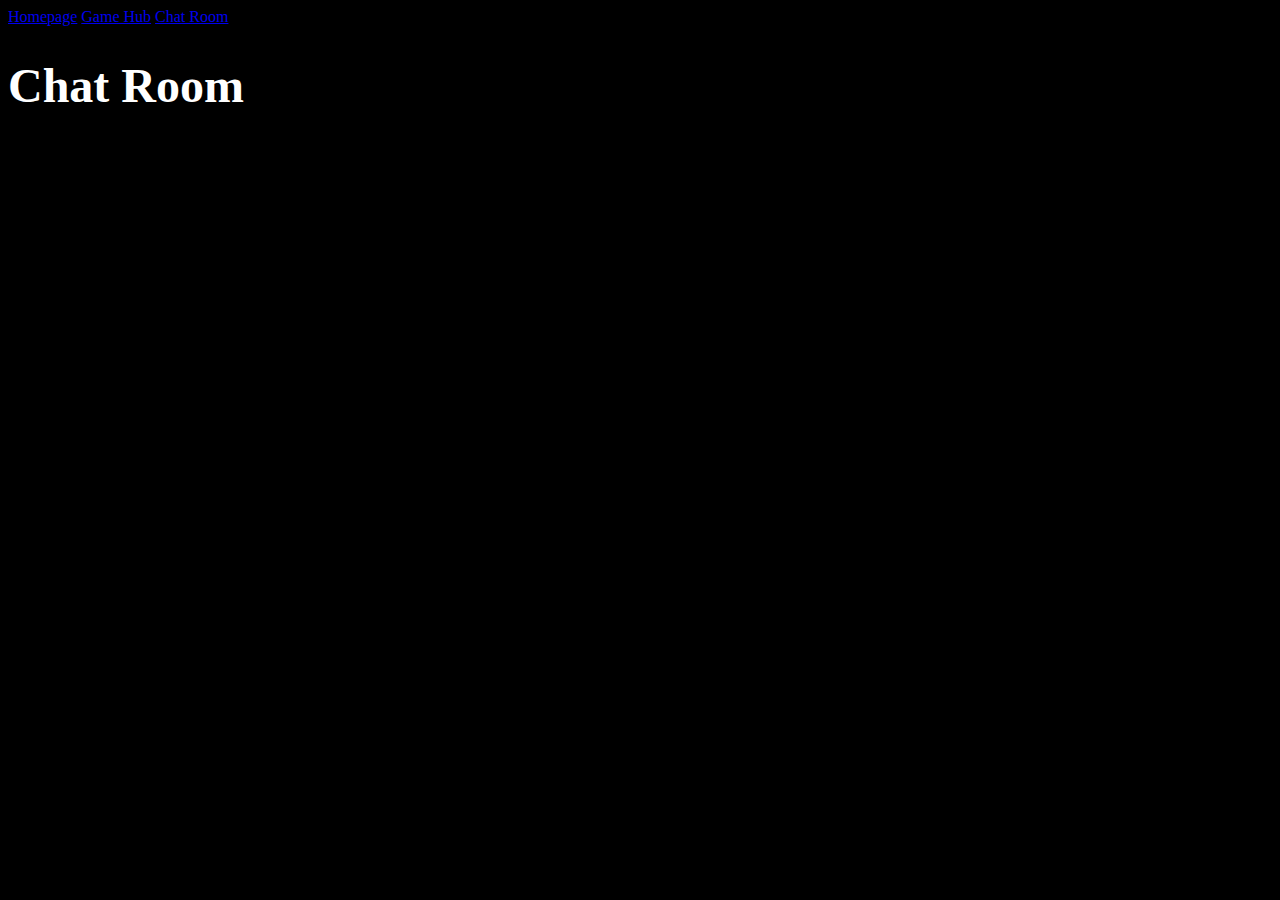
<file: pages/chathub/index.html>
<!DOCTYPE html>
  <html>
    <head>
      <meta charset="UTF-8" />
      <meta http-equiv="X-UA-Compatible" content="IE=edge" />
      <meta name="viewport" content="width=device-width, initial-scale=1.0" />
      <title>AVMS School Website (Beta) - Chat Room</title>
      <font color="white">
    </head>
    <body style="background-color:black">
      <nav>
        <a href="./index.html">Homepage</a>
        <a href="./game.html">Game Hub</a>
        <a href="./chat.html">Chat Room</a>
      </nav>
      <h1 style="font-size:48px; font-family:'Tahoma'">Chat Room</h1>
    </body>
  </html>
</file>
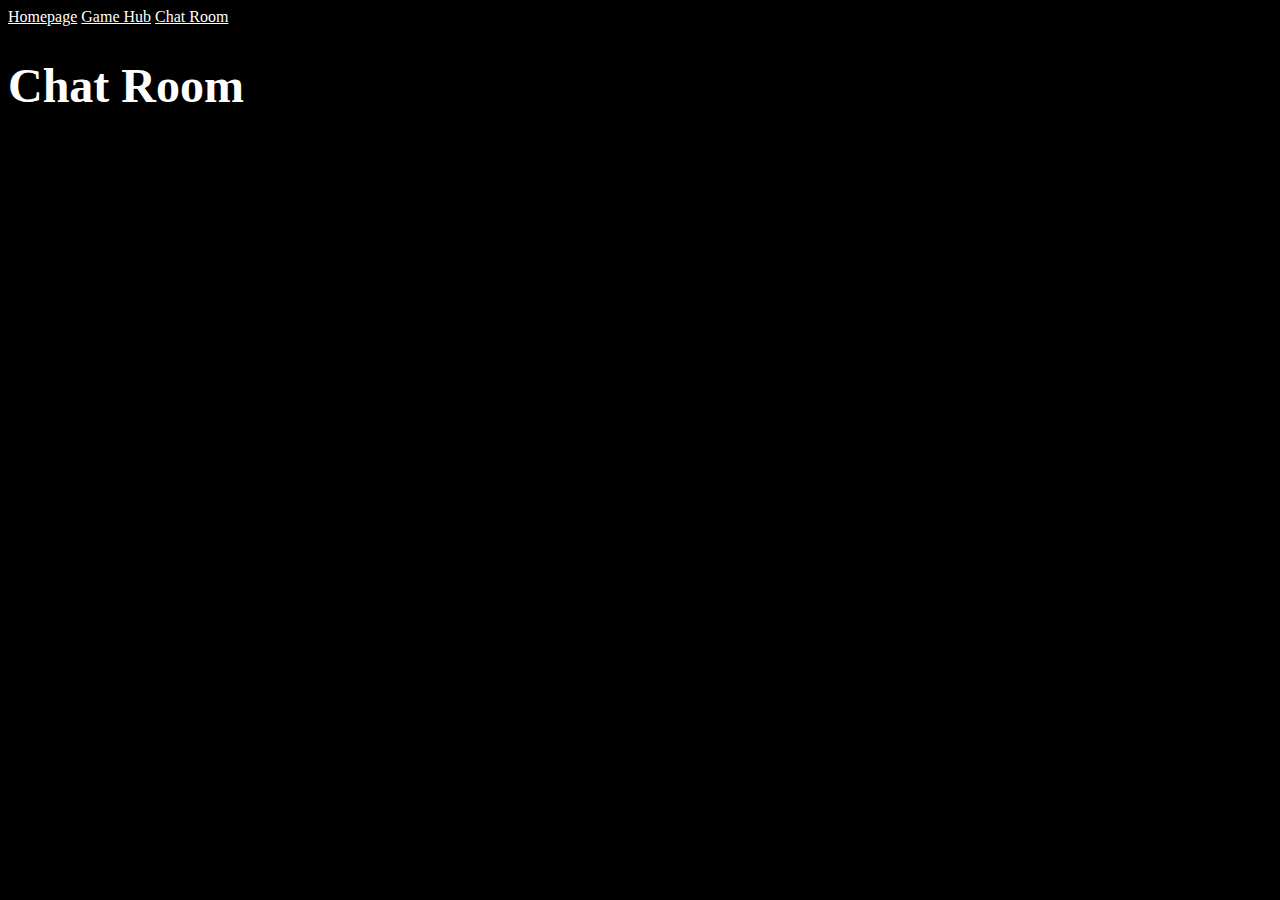
<file: pages/chatrooms/index.html>
<!DOCTYPE html>
  <html>
    <head>
      <meta charset="UTF-8" />
      <meta http-equiv="X-UA-Compatible" content="IE=edge" />
      <meta name="viewport" content="width=device-width, initial-scale=1.0" />
      <title>AVMS School Website (Beta) - Chat Room</title>
      <font color="white">
    </head>
    <body style="background-color:black">
      <nav>
        <a href="https://leonardosent.github.io/AVMS-School-Website/pages/homepage" style="color: white; font-family:'Tahoma'">Homepage</a>
        <a href="https://leonardosent.github.io/AVMS-School-Website/pages/gamehub" style="color: white; font-family:'Tahoma">Game Hub</a>
        <a href="https://leonardosent.github.io/AVMS-School-Website/pages/chatroom" style="color: white; font-family:'Tahoma">Chat Room</a>
      </nav>
      <h1 style="font-size:48px; font-family:'Tahoma'">Chat Room</h1>
    </body>
  </html>
</file>
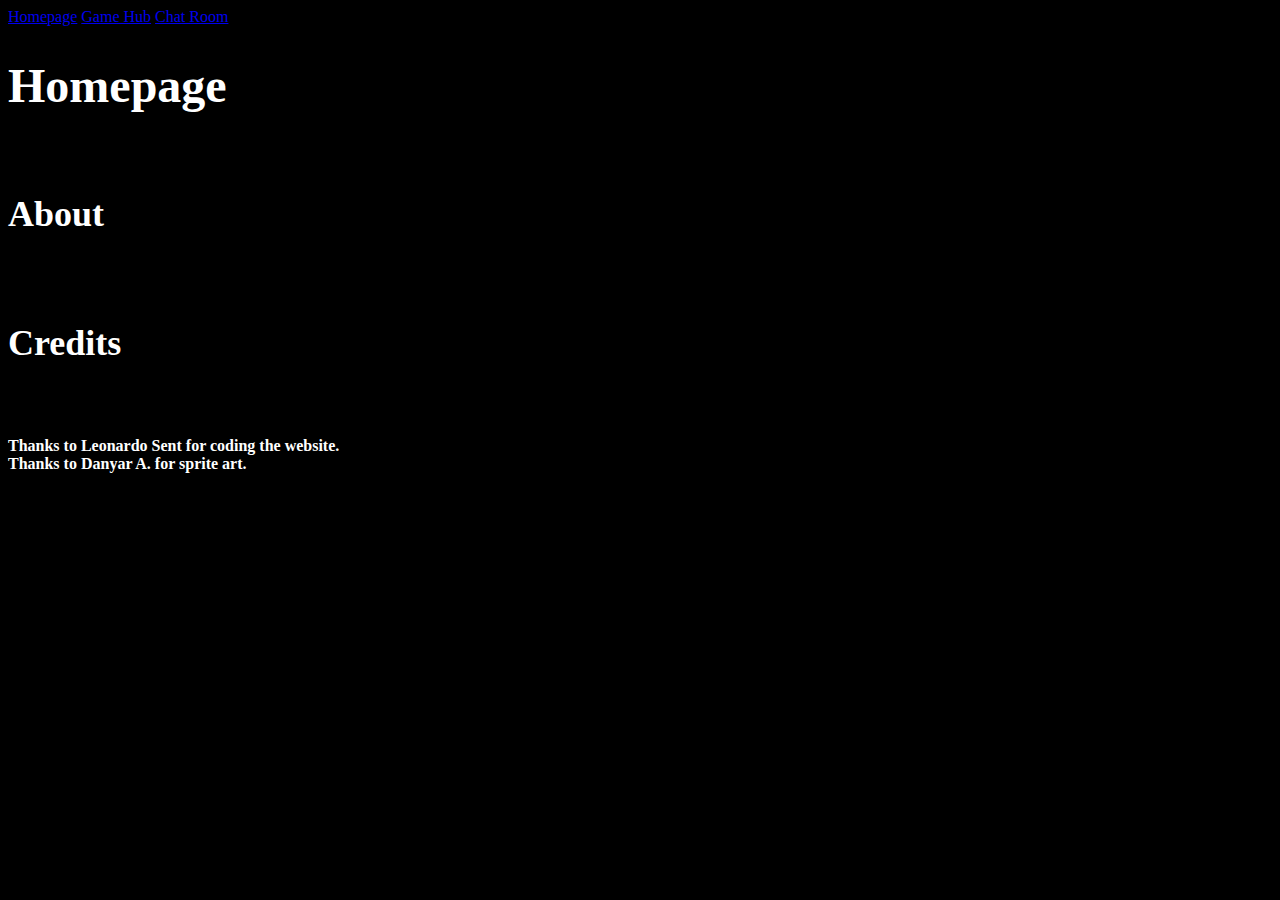
<file: pages/home/index.html>
<!DOCTYPE html>
  <html>
    <head>
      <meta charset="UTF-8" />
      <meta http-equiv="X-UA-Compatible" content="IE=edge" />
      <meta name="viewport" content="width=device-width, initial-scale=1.0" />
      <title>AVMS School Website (Beta) - Homepage</title>
<!--        <link rel="icon" href="favicon (2).ico"> -->
      <font color="white">
    </head>
    <body style="background-color:black">
<!--       <p style="color:white;">test</p> -->
<!--       <div class="tab">
        <button class="tablinks" onclick="changeTab(event, 'Homepage')">Homepage</button>
        <button class="tablinks" onclick="changeTab(event, 'Game-Hub')">Game Hub</button>
        <button class="tablinks" onclick="changeTab(event, 'Chat-Room')">Chat Room</button>
      </div> -->
  <nav>
    <a href="./index.html">Homepage</a>
    <a href="./game.html">Game Hub</a>
    <a href="./chat.html">Chat Room</a>
  </nav>
      <h1 style="font-size:48px; font-family:'Tahoma'">Homepage</h1><br>
      <h2 style="font-size:36px; font-family:'Tahoma'">About<h2><br>
      <h2 style="font-size:36px; font-family:'Tahoma'">Credits<h2><br>
      <p style="font-size:16px; font-family:'Tahoma'">Thanks to Leonardo Sent for coding the website.<br>Thanks to Danyar A. for sprite art.</p>
    </body>
  </html>
</file>
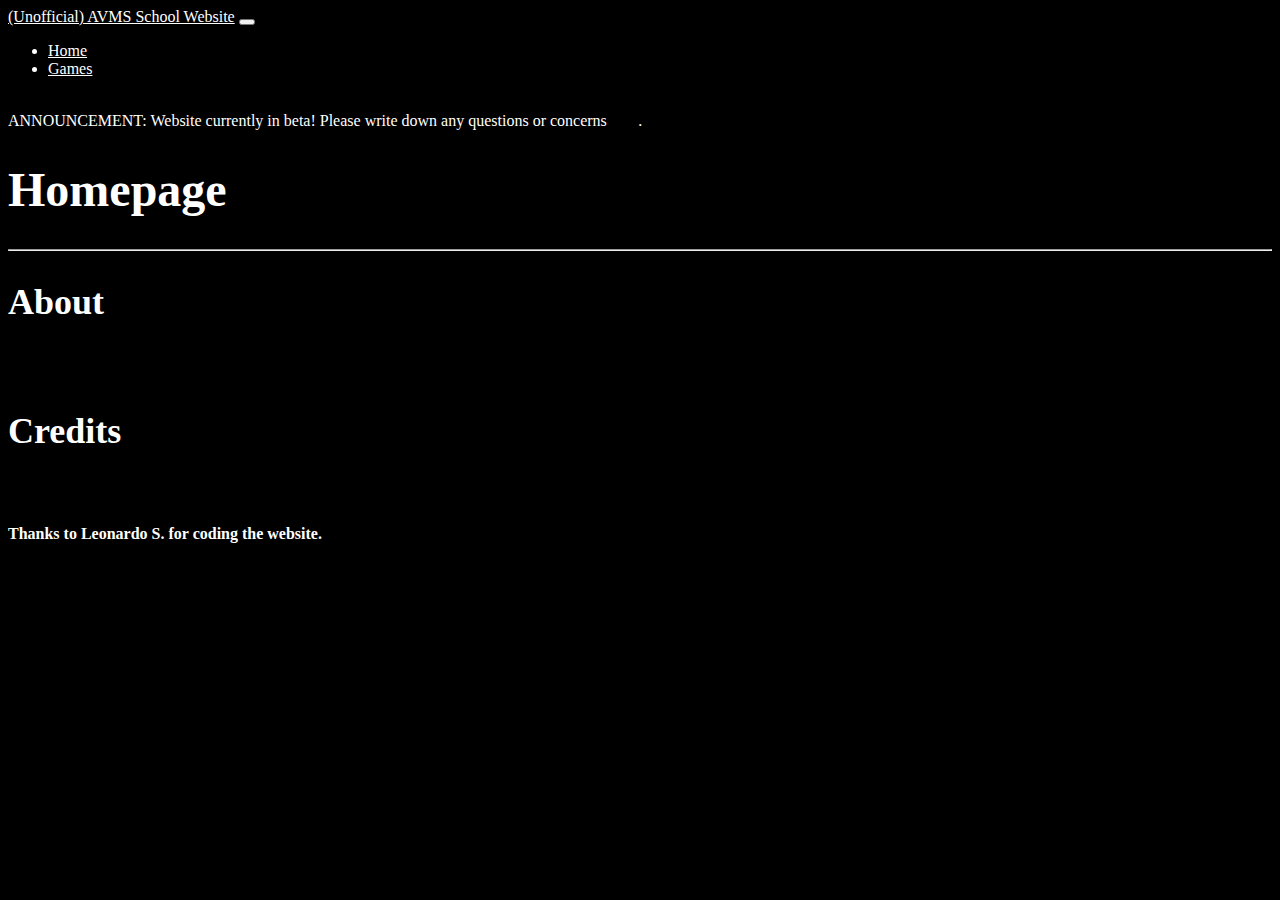
<file: pages/homepage/index.html>
<!DOCTYPE html>
  <html>
    <head>
      <meta charset="UTF-8" />
      <meta http-equiv="X-UA-Compatible" content="IE=edge" />
      <meta name="viewport" content="width=device-width, initial-scale=1.0" />
      <link href="https://cdn.jsdelivr.net/npm/bootstrap@5.2.2/dist/css/bootstrap.min.css" rel="stylesheet" integrity="sha384-Zenh87qX5JnK2Jl0vWa8Ck2rdkQ2Bzep5IDxbcnCeuOxjzrPF/et3URy9Bv1WTRi" crossorigin="anonymous">
      <title>AVMS School Website (Beta) - Homepage</title>
<!--        <link rel="icon" href="favicon (2).ico"> -->
      <font color="white">
    </head>
    <body style="background-color:black">
      <nav class="navbar navbar-expand-lg bg-dark">
        <div class="container-fluid">
          <a class="navbar-brand" href="https://leonardosent.github.io/AVMS-School-Website/pages/homepage/" style="color:white">(Unofficial) AVMS School Website</a>
          <button class="navbar-toggler" type="button" data-bs-toggle="collapse" data-bs-target="#navbarSupportedContent" aria-controls="navbarSupportedContent" aria-expanded="false" aria-label="Toggle navigation">
            <span class="navbar-toggler-icon"></span>
          </button>
          <div class="collapse navbar-collapse" id="navbarSupportedContent">
            <ul class="navbar-nav me-auto mb-2 mb-lg-0">
              <li class="nav-item">
                <a class="nav-link active" aria-current="page" href="https://leonardosent.github.io/AVMS-School-Website/pages/homepage/" style="color:white">Home</a>
              </li>
              <li class="nav-item">
                <a class="nav-link" href="https://leonardosent.github.io/AVMS-School-Website/pages/gamehub/" style="color:white">Games</a>
              </li>
<!--               <li class="nav-item dropdown">
                <a class="nav-link dropdown-toggle" href="#" role="button" data-bs-toggle="dropdown" aria-expanded="false">
                  Dropdown
                </a>
                <ul class="dropdown-menu">
                  <li><a class="dropdown-item" href="#">Action</a></li>
                  <li><a class="dropdown-item" href="#">Another action</a></li>
                  <li><hr class="dropdown-divider"></li>
                  <li><a class="dropdown-item" href="#">Something else here</a></li>
                </ul>
              </li>
              <li class="nav-item">
                <a class="nav-link disabled">Disabled</a>
              </li> -->
            </ul>
<!--             <form class="d-flex" role="search">
              <input class="form-control me-2" type="search" placeholder="Search" aria-label="Search">
              <button class="btn btn-outline-success" type="submit">Search</button>
            </form> -->
          </div>
        </div>
      </nav>
      <br>
      <div class="alert alert-warning" role="alert">
        ANNOUNCEMENT: Website currently in beta! Please write down any questions or concerns <a href="https://docs.google.com/forms/d/11u8t7XGR8hmcuclRQxx_8VXvGPIpjisfBvFeo4Q9VS0" style="color:black">here</a>.
      </div>
      <h1 style="font-size:48px; font-family:'Tahoma'">Homepage</h1><hr>
      <h2 style="font-size:36px; font-family:'Tahoma'">About<h2><br>
      <h2 style="font-size:36px; font-family:'Tahoma'">Credits<h2><br>
      <p style="font-size:16px; font-family:'Tahoma'">Thanks to Leonardo S. for coding the website.<br><!--Thanks to Danyar A. for art.--></p>
<!--       <div style="position : fixed; padding: 5px 0 0 5px; height: 140px; width: 150px;"> -->
<!--       <p style="font-size:36px; font-family:'Tahoma' text-align: right"><span id="time"> </span></h1>
      <script>
        `use strict`
        var datetime = new Date().toLocaleTimeString();
        console.log(datetime); // it will represent date in the console of developers tool
        document.getElementById("time").textContent = datetime; // represent on html page
      </script> -->
<!--       </div> -->
    </body>
  </html>
</file>
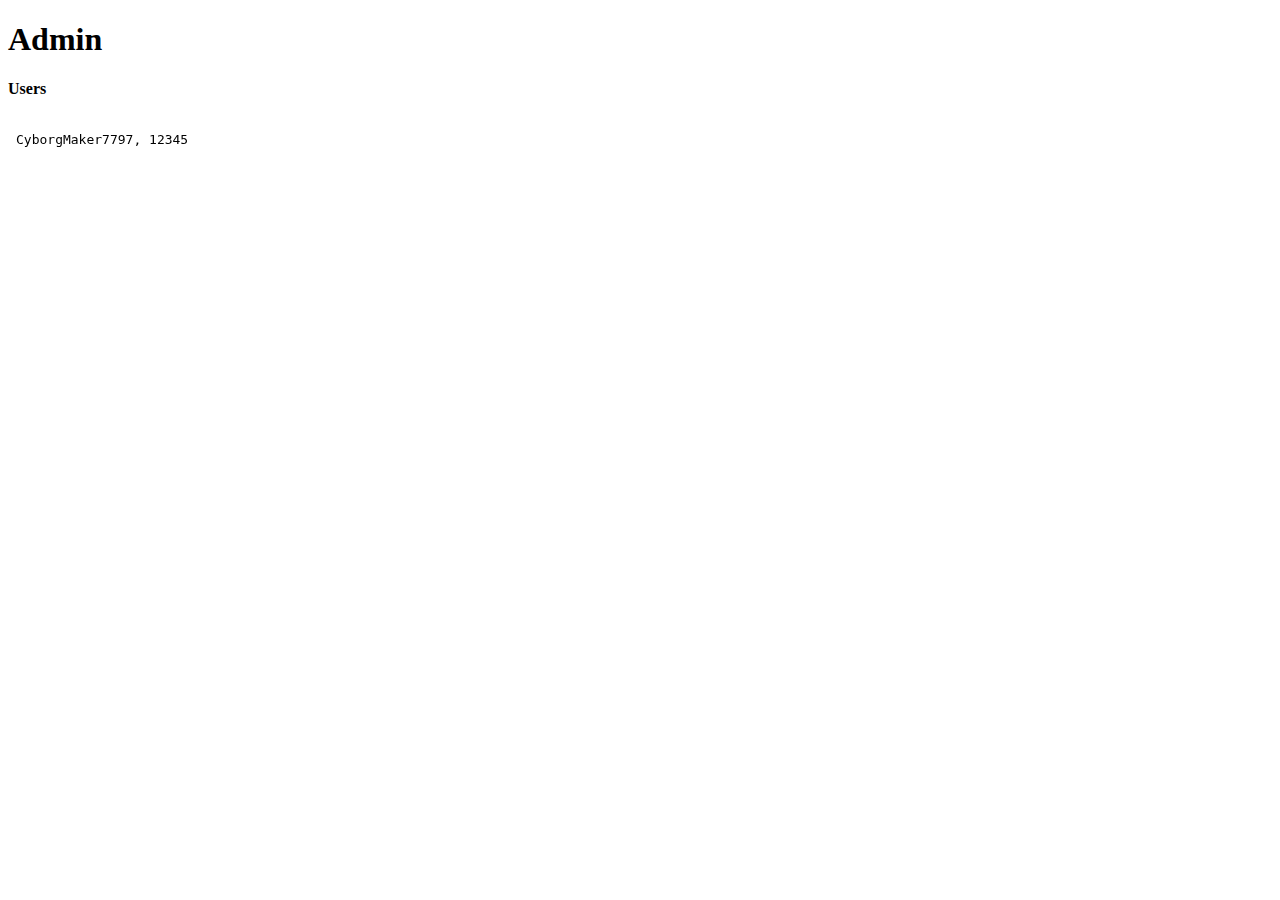
<file: admin-pages/admin.html>
<!DOCTYPE html>
  <html>
    <head>
      <meta charset="UTF-8" />
      <meta http-equiv="X-UA-Compatible" content="IE=edge" />
      <meta name="viewport" content="width=device-width, initial-scale=1.0" />
      <title>AVMS School Website (Beta) - Admin</title>
    </head>
    <body>
      <h1>Admin</h1>
      <h4>Users</h4>
      <object data="https://leonardosent.github.io/AVMS-School-Website/accounts.txt" type="text/plain" width="500" style="height: 300px">
      <a href="https://leonardosent.github.io/AVMS-School-Website/accounts.txt">Accounts</a>
      </object>
    </body>
  </html>
</file>
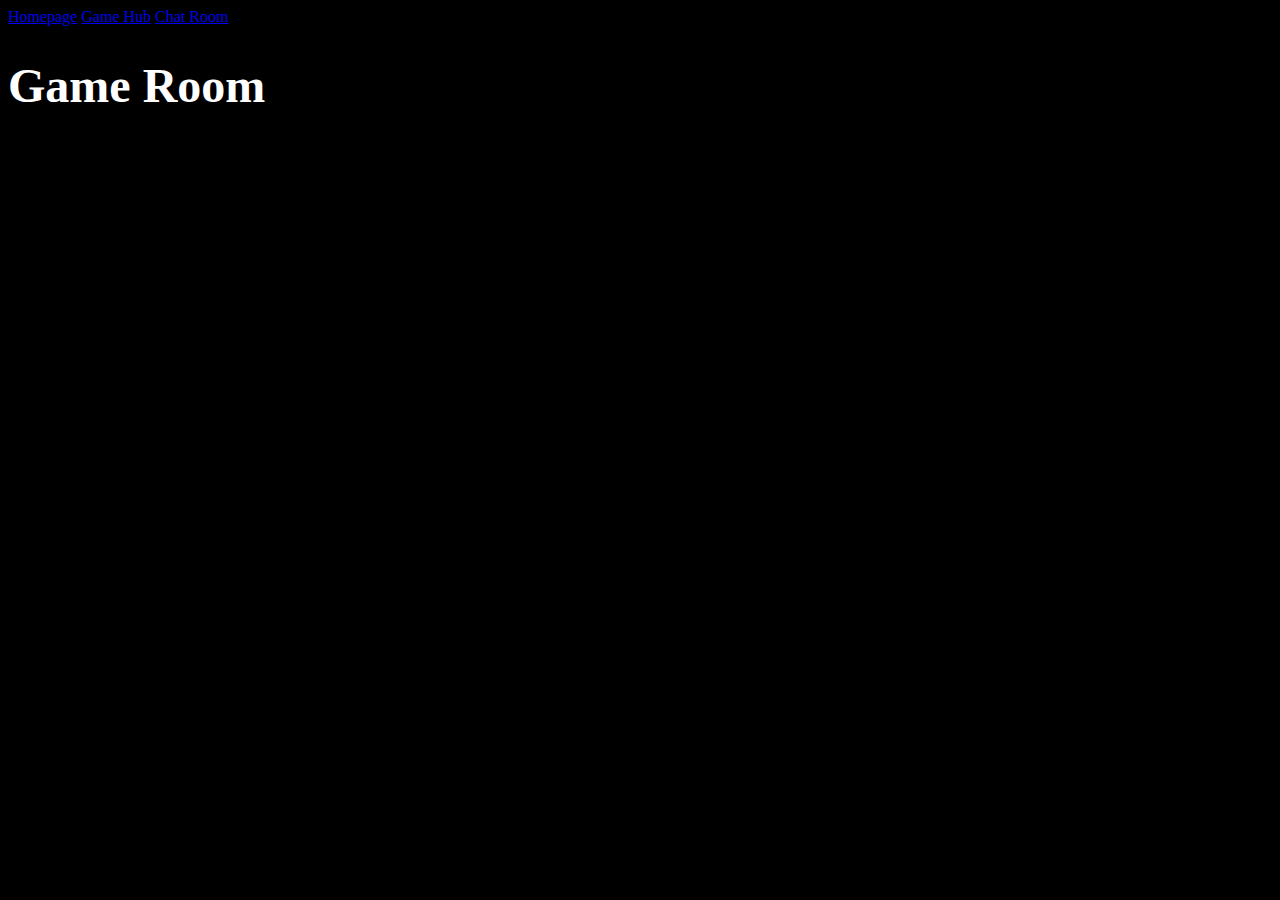
<file: pages/game.html>
<!DOCTYPE html>
  <html>
    <head>
      <meta charset="UTF-8" />
      <meta http-equiv="X-UA-Compatible" content="IE=edge" />
      <meta name="viewport" content="width=device-width, initial-scale=1.0" />
      <title>AVMS School Website (Beta) - Game Room</title>
      <font color="white">
    </head>
    <body style="background-color:black">
      <nav>
        <a href="./index.html">Homepage</a>
        <a href="./game.html">Game Hub</a>
        <a href="./chat.html">Chat Room</a>
      </nav>
      <h1 style="font-size:48px; font-family:'Tahoma'">Game Room</h1>
    </body>
  </html>
</file>
